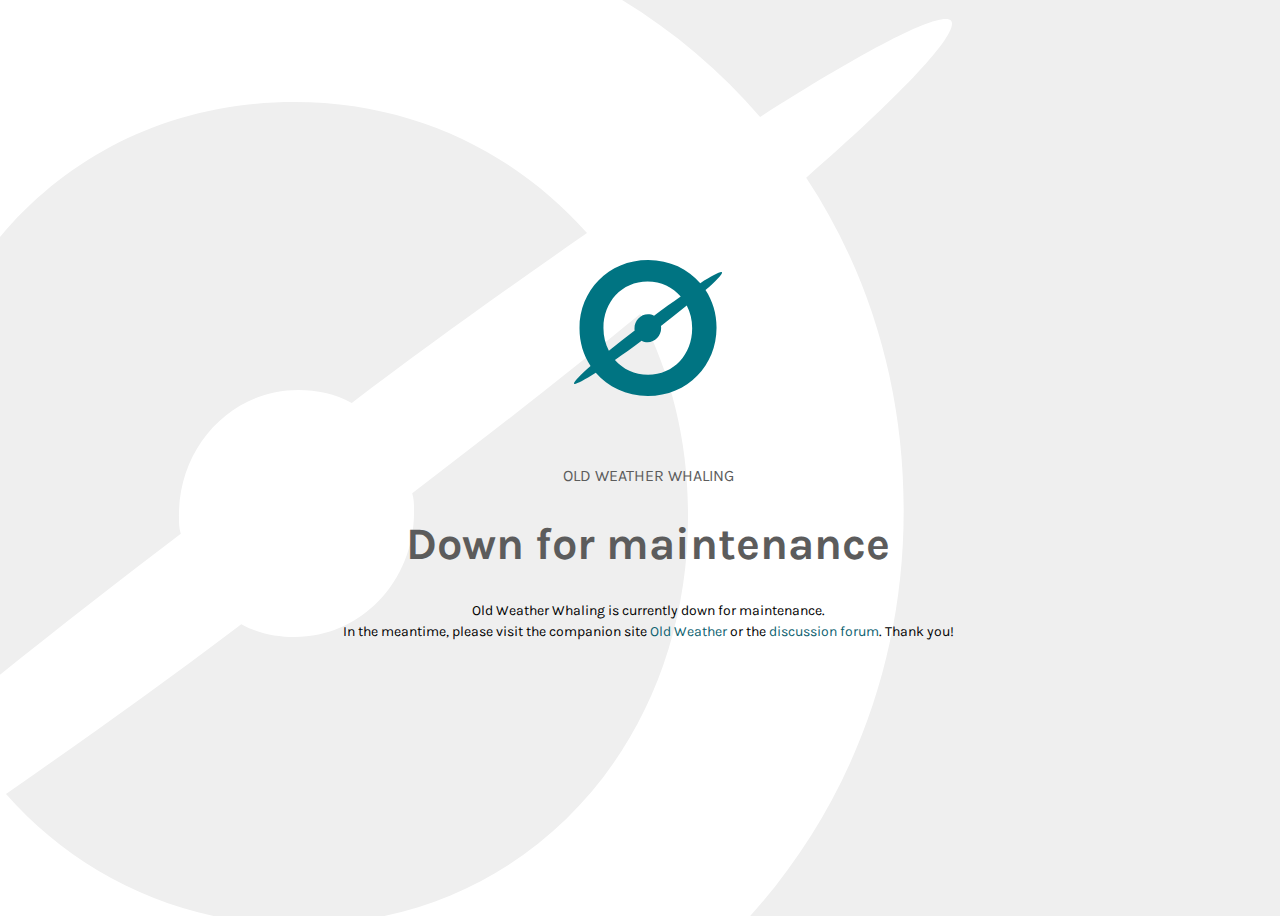
<file: index.html>
<!doctype html>
<html>
  <head>
    <title>Down for maintenance</title>
    <link rel="stylesheet" href="./main.css">
    <link href="https://fonts.googleapis.com/css?family=Karla" rel="stylesheet">
  </head>

  <body>
    <div class="content">
      <a href="https://www.zooniverse.org/">
        <img src="img/zooniverse-logo.svg" class="zooniverse-logo">
      </a>
      <div class="title">old weather whaling</div>
      <h1 class="maintenance-msg">Down for maintenance</h1>
      <p class="old-weather-whaling-text">
        Old Weather Whaling is currently down for maintenance.<br>
        In the meantime, please visit the companion site <a href="https://www.oldweather.org/" class="link-text">Old Weather</a> or the <a href="https://www.zooniverse.org/projects/zooniverse/old-weather/talk" class="link-text">discussion forum</a>. Thank you!
      </p>
    </div>
  </body>
</html>
</file>
<file: main.css>
body {
  background-color: #efefef;
  background-image: url('img/shape.svg');
  background-repeat: no-repeat;
  width: 100vw;
  height: 100vh;
  display: flex;
  justify-content: center;
  align-items: center;
}

.content {
  text-align: center;
  font: 400 16px/1.5 Karla, sans-serif;
  margin: 1em 3vw;
}

.zooniverse-logo {
  width: 148px;
  height: 136px;
}

.title {
  margin-top: 10%;
  font-size: 16px;
  letter-spacing: 2px;
  color: #5c5c5c;
  letter-spacing: normal;
  text-transform: uppercase;
}

.maintenance-msg {
  font-size: 45px;
  line-height: 1.16;
  color: #5c5c5c;
}

.old-weather-whaling-text {
  font-size: 14px;
}

.link-text {
  color: #0c616f;
  text-decoration: none;
}

a.link-text:hover {
  color: #00979d;
}

a.link-text:focus {
  color: #00979d;
}
</file>
